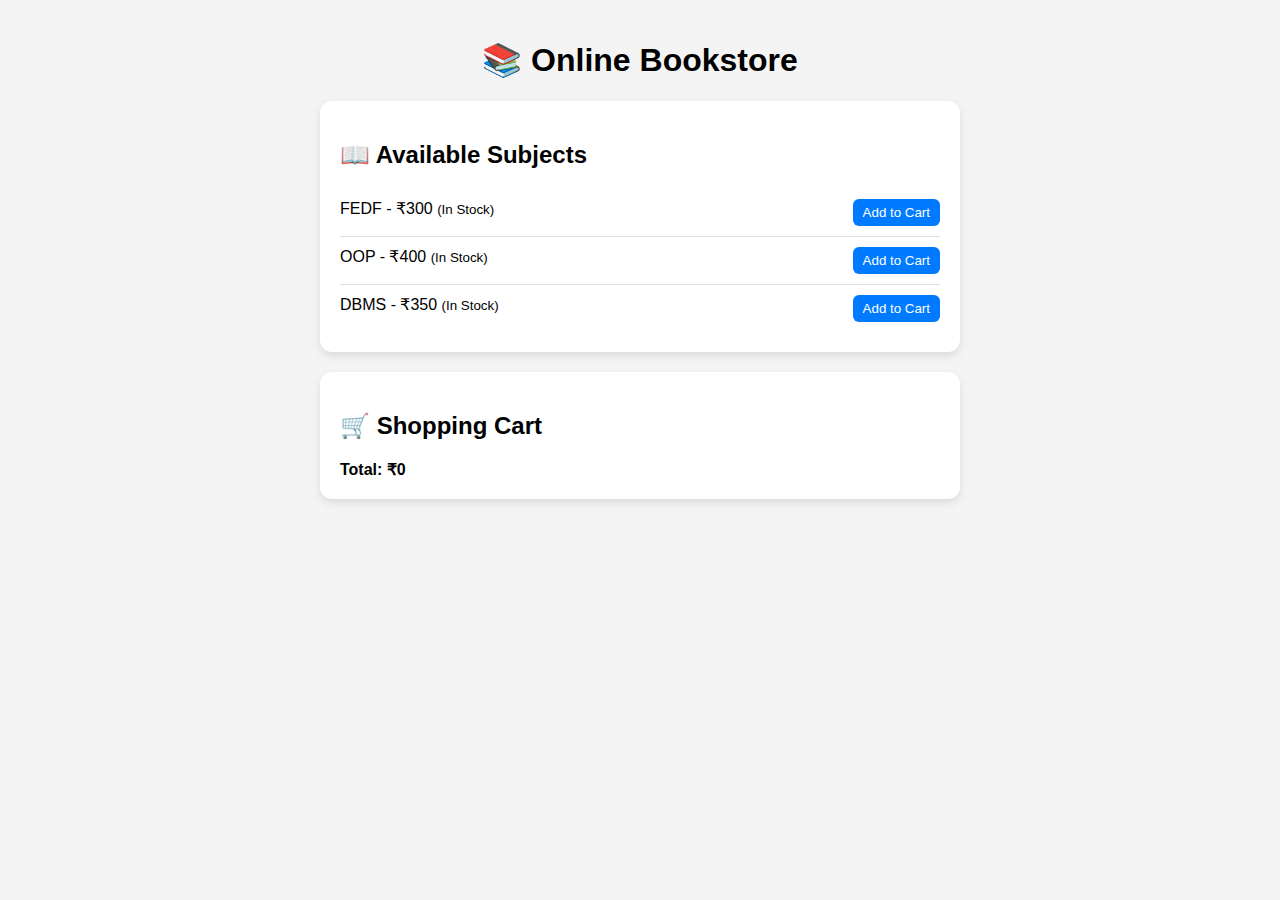
<file: week 7/index.html>
<!DOCTYPE html>
<html lang="en">
<head>
 <meta charset="UTF-8">
 <title>Online Bookstore</title>
 <style>
 body {
 font-family: Arial, sans-serif;
 background: #f4f4f4;
 margin: 0;
 padding: 20px;
 }
 .book-list, .cart {
 max-width: 600px;
 margin: auto;
 background: white;
 padding: 20px;
 border-radius: 12px;
 box-shadow: 0 4px 8px rgba(0,0,0,0.1);
 margin-bottom: 20px;
 }
 .book {
 display: flex;
 justify-content: space-between;
 padding: 10px 0;
 border-bottom: 1px solid #ddd;
 }
 .book:last-child {
 border-bottom: none;
 }
 button {
 background: #007BFF;
 color: white;
 border: none;
 border-radius: 6px;
 padding: 6px 10px;
 cursor: pointer;
 }
 button:hover {
 background: #0056b3;
 }
 .cart-item {
 display: flex;
 justify-content: space-between;
 align-items: center;
 margin: 5px 0;
 }
 .remove-btn {
 background: #dc3545;
 margin-left: 10px;
 }
 .remove-btn:hover {
 background: #a71d2a;
 }
 .cart-total {
 font-weight: bold;
 margin-top: 10px;
 }
 </style>
</head>
<body>
 <h1 style="text-align:center;">📚 Online Bookstore</h1>
 <div class="book-list" id="bookList"></div>
 <div class="cart">
   <h2>🛒 Shopping Cart</h2>
   <div id="cartItems"></div>
   <div class="cart-total" id="cartTotal">Total: ₹0</div>
 </div>
 <script>
 // Subjects with stock info
 const books = [
   { title: "FEDF", price: 300, stock: "In Stock" },
   { title: "OOP", price: 400, stock: "In Stock" },
   { title: "DBMS", price: 350, stock: "In Stock" }
 ];

 const cart = [];

 function displayBooks() {
   const bookList = document.getElementById("bookList");
   bookList.innerHTML = "<h2>📖 Available Subjects</h2>";
   books.forEach((book, index) => {
     const bookDiv = document.createElement("div");
     bookDiv.className = "book";
     bookDiv.innerHTML = `
       <span>${book.title} - ₹${book.price} <small>(${book.stock})</small></span>
       <button onclick="addToCart(${index})">Add to Cart</button>
     `;
     bookList.appendChild(bookDiv);
   });
 }

 function addToCart(index) {
   cart.push(books[index]);
   updateCartUI();
 }

 function removeFromCart(index) {
   cart.splice(index, 1); // remove item at given index
   updateCartUI();
 }

 function updateCartUI() {
   const cartItems = document.getElementById("cartItems");
   cartItems.innerHTML = "";
   let total = 0;
   cart.forEach((item, i) => {
     const cartDiv = document.createElement("div");
     cartDiv.className = "cart-item";
     cartDiv.innerHTML = `
       <span>${item.title} - ₹${item.price}</span>
       <button class="remove-btn" onclick="removeFromCart(${i})">❌ Remove</button>
     `;
     cartItems.appendChild(cartDiv);
     total += item.price;
   });
   document.getElementById("cartTotal").innerText = "Total: ₹" + total;
 }

 // Initialize page
 displayBooks();
 updateCartUI();
 </script>
</body>
</html>
</file>
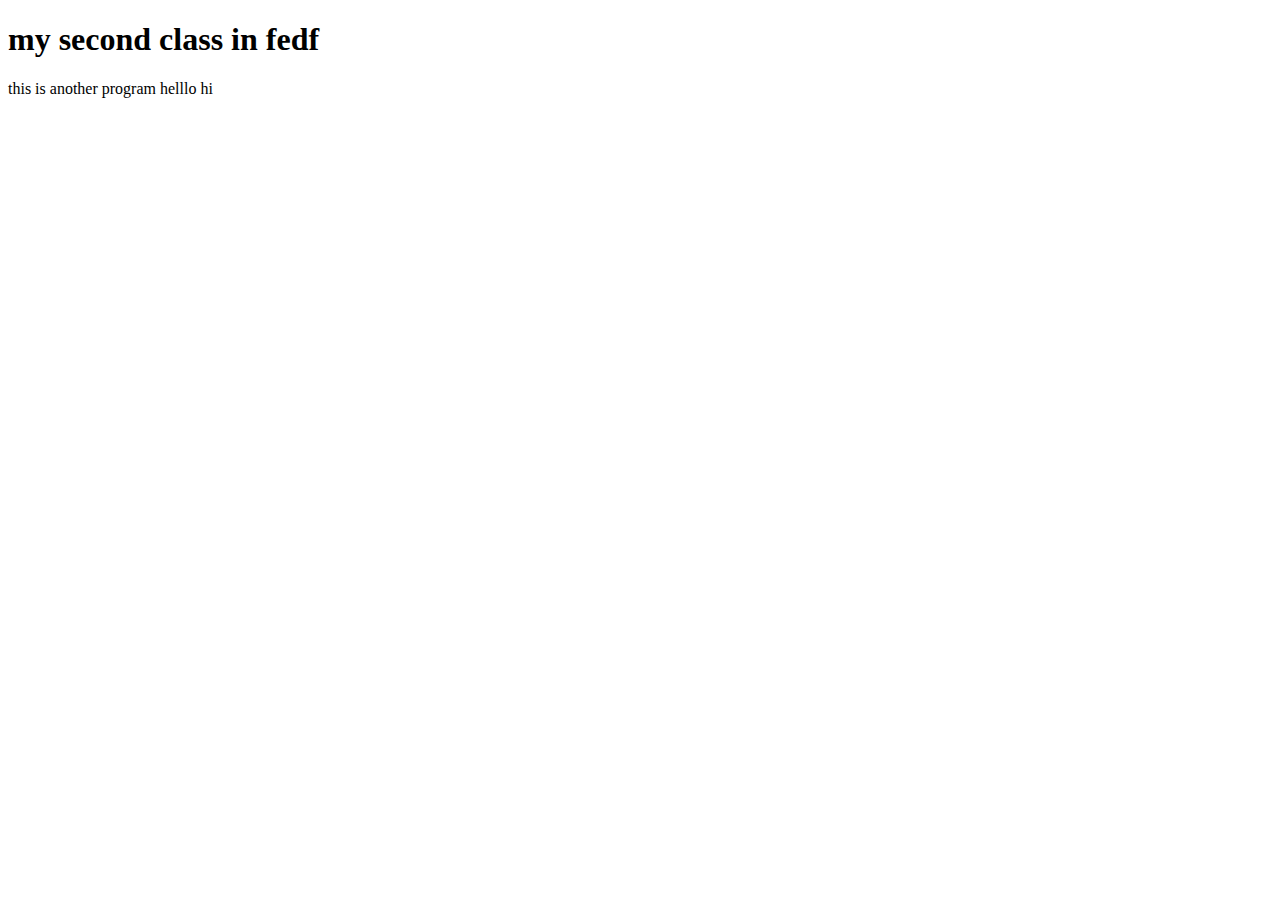
<file: first.yxt.html>
<!DOCTYPE html>
<html lang="en">
<head>
    <meta charset="UTF-8">
    <meta name="viewport" content="width=device-width, initial-scale=1.0">
    <title>first page</title>
</head>
<body>
    <h1>my second class in fedf</h1>
    <p>this is another program helllo hi
    </p>
</body>
</html>
</file>
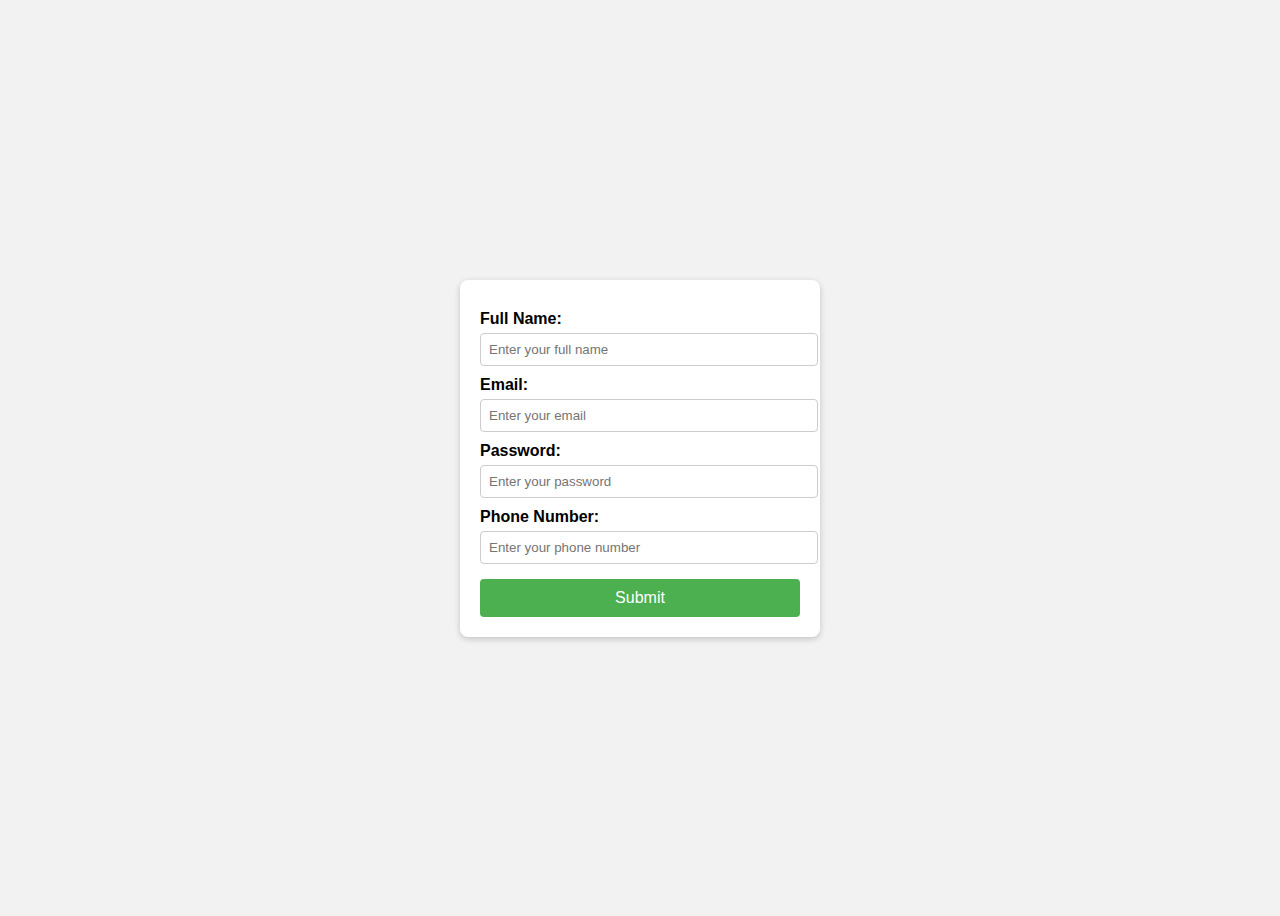
<file: ValidationForm.html>
<!DOCTYPE html>
<html lang="en">
<head>
    <meta charset="UTF-8">
    <meta name="viewport" content="width=device-width, initial-scale=1.0">
    <title>Validated HTML Form with JavaScript</title>
    <style>
        body {
            font-family: Arial, sans-serif;
            background-color: #f2f2f2;
            display: flex;
            justify-content: center;
            align-items: center;
            height: 100vh;
        }
        form {
            background: white;
            padding: 20px;
            border-radius: 8px;
            box-shadow: 0 2px 6px rgba(0,0,0,0.2);
            width: 320px;
        }
        label {
            display: block;
            margin-top: 10px;
            font-weight: bold;
        }
        input {
            width: 100%;
            padding: 8px;
            margin-top: 5px;
            border-radius: 4px;
            border: 1px solid #ccc;
        }
        .error {
            color: red;
            font-size: 12px;
        }
        button {
            margin-top: 15px;
            width: 100%;
            padding: 10px;
            background-color: #4CAF50;
            color: white;
            border: none;
            border-radius: 4px;
            cursor: pointer;
            font-size: 16px;
        }
        button:hover {
            background-color: #45a049;
        }
    </style>
</head>
<body>

<form id="myForm" action="#" method="post" novalidate>
    <label for="fullname">Full Name:</label>
    <input type="text" id="fullname" name="fullname" placeholder="Enter your full name" required>
    <div class="error" id="fullnameError"></div>

    <label for="email">Email:</label>
    <input type="email" id="email" name="email" placeholder="Enter your email" required>
    <div class="error" id="emailError"></div>

    <label for="password">Password:</label>
    <input type="password" id="password" name="password" placeholder="Enter your password" required>
    <div class="error" id="passwordError"></div>

    <label for="phone">Phone Number:</label>
    <input type="tel" id="phone" name="phone" placeholder="Enter your phone number" required>
    <div class="error" id="phoneError"></div>

    <button type="submit">Submit</button>
</form>

<script>
    const fullname = document.getElementById('fullname');
    const email = document.getElementById('email');
    const password = document.getElementById('password');
    const phone = document.getElementById('phone');

    const fullnameError = document.getElementById('fullnameError');
    const emailError = document.getElementById('emailError');
    const passwordError = document.getElementById('passwordError');
    const phoneError = document.getElementById('phoneError');

    // Full Name Validation
    fullname.addEventListener('input', () => {
        if (fullname.value.trim() === "") {
            fullnameError.textContent = "Full name is required.";
        } else {
            fullnameError.textContent = "";
        }
    });

    // Email Validation
    email.addEventListener('input', () => {
        const emailPattern = /^[^\s@]+@[^\s@]+\.[^\s@]+$/;
        if (email.value.trim() === "") {
            emailError.textContent = "Email is required.";
        } else if (!emailPattern.test(email.value)) {
            emailError.textContent = "Invalid email format.";
        } else {
            emailError.textContent = "";
        }
    });

    // Password Strength Validation
    password.addEventListener('input', () => {
        const minLength = 6;
        const hasUpper = /[A-Z]/.test(password.value);
        const hasLower = /[a-z]/.test(password.value);
        const hasNumber = /[0-9]/.test(password.value);
        const hasSpecial = /[@$!%*?&]/.test(password.value);

        if (password.value.trim() === "") {
            passwordError.textContent = "Password is required.";
        } else if (password.value.length < minLength) {
            passwordError.textContent = "Password must be at least 6 characters.";
        } else if (!(hasUpper && hasLower && hasNumber && hasSpecial)) {
            passwordError.textContent = "Use upper, lower, number & special char.";
        } else {
            passwordError.textContent = "";
        }
    });

    // Phone Number Validation
    phone.addEventListener('input', () => {
        const phonePattern = /^[0-9]{10}$/;
        if (phone.value.trim() === "") {
            phoneError.textContent = "Phone number is required.";
        } else if (!phonePattern.test(phone.value)) {
            phoneError.textContent = "Phone must be exactly 10 digits.";
        } else {
            phoneError.textContent = "";
        }
    });

    // Prevent form submission if errors exist
    document.getElementById('myForm').addEventListener('submit', function(event) {
        if (fullnameError.textContent || emailError.textContent || passwordError.textContent || phoneError.textContent) {
            event.preventDefault();
            alert("Please fix the errors before submitting.");
        }
    });
</script>

</body>
</html>
</file>
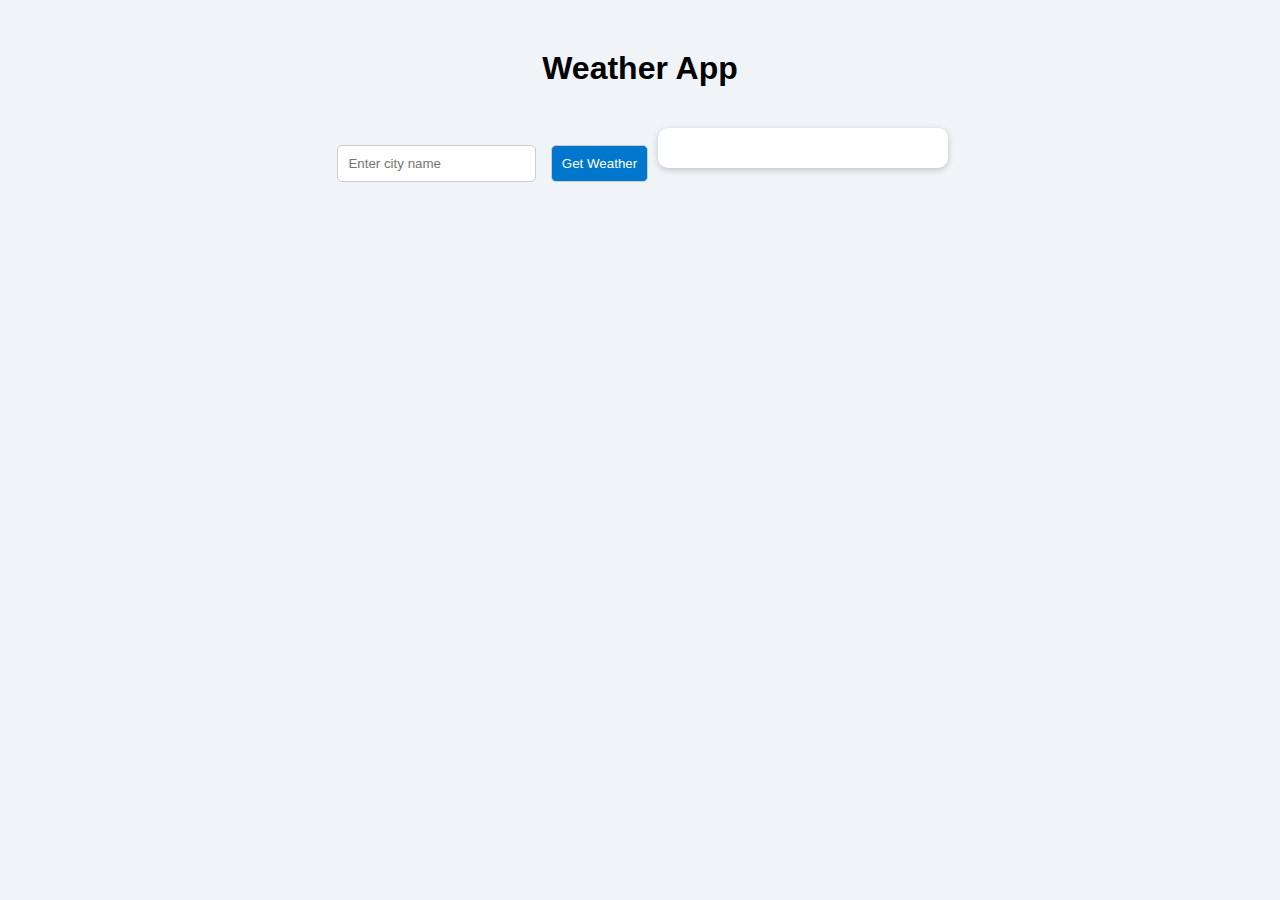
<file: week 6.html>
<!DOCTYPE html>
<html lang="en">
<head>
 <meta charset="UTF-8">
 <title>Weather App</title>
 <style>
 body {
 font-family: Arial, sans-serif;
 text-align: center;
 margin: 50px;
 background: #f0f4f8;
 }
 .weather-box {
 margin-top: 20px;
 padding: 20px;
 display: inline-block;
 border-radius: 10px;
 background: #fff;
 box-shadow: 0 2px 6px rgba(0,0,0,0.2);
 min-width: 250px;
 }
 input, button {
 padding: 10px;
 margin: 5px;
 border-radius: 5px;
 border: 1px solid #ccc;
 }
 button {
 background: #0077cc;
 color: white;
 cursor: pointer;
 }
 button:hover {
 background: #005fa3;
 }
 </style>
</head>
<body>
 <h1>Weather App</h1>
  <input type="text" id="cityInput" placeholder="Enter city name" />
 <button id="getWeatherBtn">Get Weather</button>
 <div id="weatherResult" class="weather-box"></div>
 <script>
 const cityInput = document.getElementById("cityInput");
 const getWeatherBtn = document.getElementById("getWeatherBtn");
 const weatherResult = document.getElementById("weatherResult");
 async function fetchWeather(city) {
 try {
 if (!city) {
 weatherResult.innerHTML = "<p>Please enter a city name.</p>";
 return;
 }
 const response = await
fetch(`https://wttr.in/${encodeURIComponent(city)}?format=j1`);
 if (!response.ok) {
 throw new Error("City not found or API error.");
 }
 const data = await response.json();
 displayWeather(city, data);
 localStorage.setItem("lastCity", city);
 } catch (error) {
 weatherResult.innerHTML = `<p style="color:red;">${error.message}</p>`;
 }
 }
 function displayWeather(city, data) {
 const current = data.current_condition[0];
 weatherResult.innerHTML = `
 <h2>${city}</h2>
 <p><strong>Temperature:</strong> ${current.temp_C} °C</p>
 <p><strong>Condition:</strong> ${current.weatherDesc[0].value}</p>
 <p><strong>Humidity:</strong> ${current.humidity}%</p>
`;
 }
 getWeatherBtn.addEventListener("click", () => {
 const city = cityInput.value.trim();
 fetchWeather(city);
 });
 window.onload = () => {
 const lastCity = localStorage.getItem("lastCity");
 if (lastCity) {
 fetchWeather(lastCity);
 }
 };
 </script>
</body>
</html>
</file>
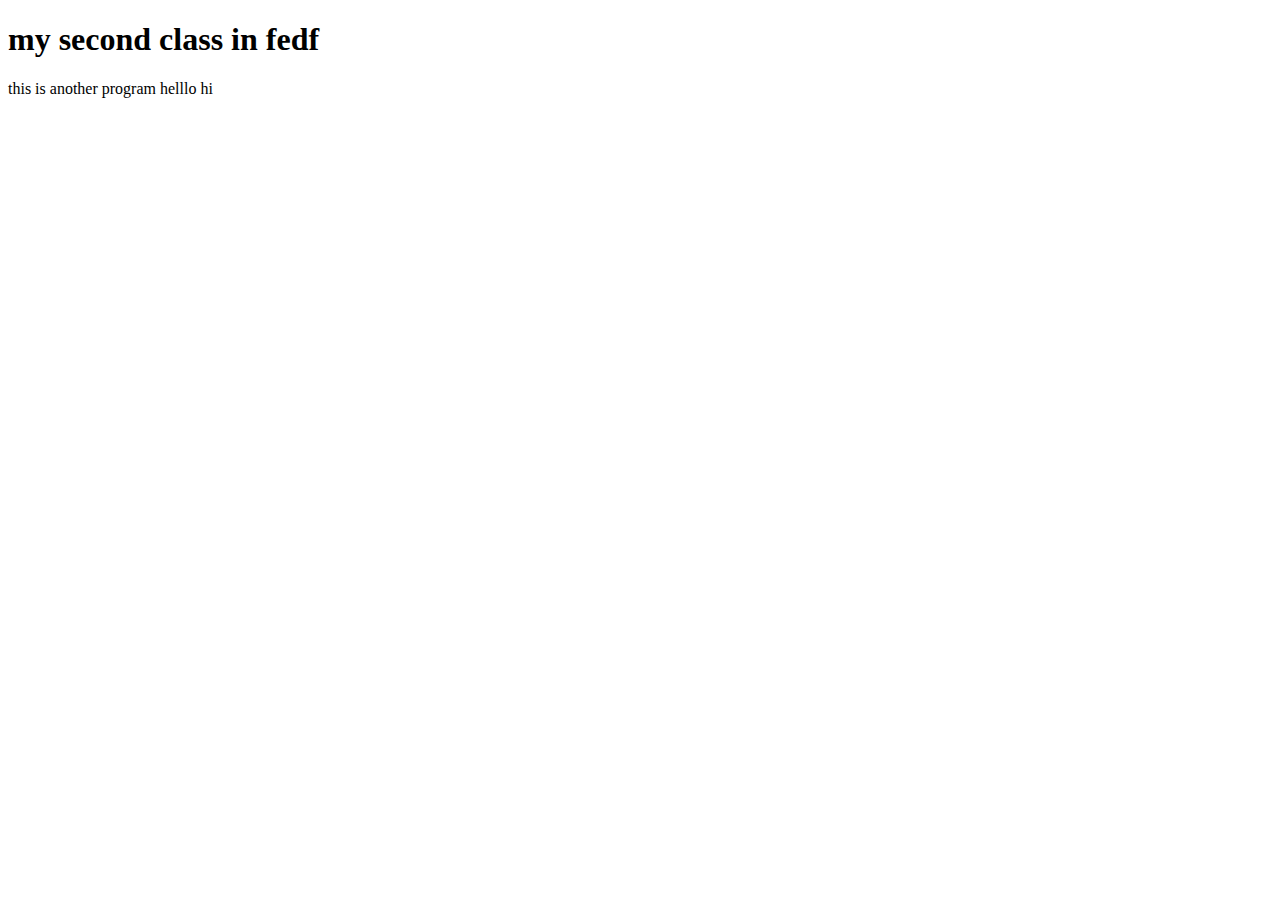
<file: week2.html>
<!DOCTYPE html>
<html lang="en">
<head>
    <meta charset="UTF-8">
    <meta name="viewport" content="width=device-width, initial-scale=1.0">
    <title>first page</title>
</head>
<body>
    <h1>my second class in fedf</h1>
    <p>this is another program helllo hi
    </p>
</body>
</html>
</file>
